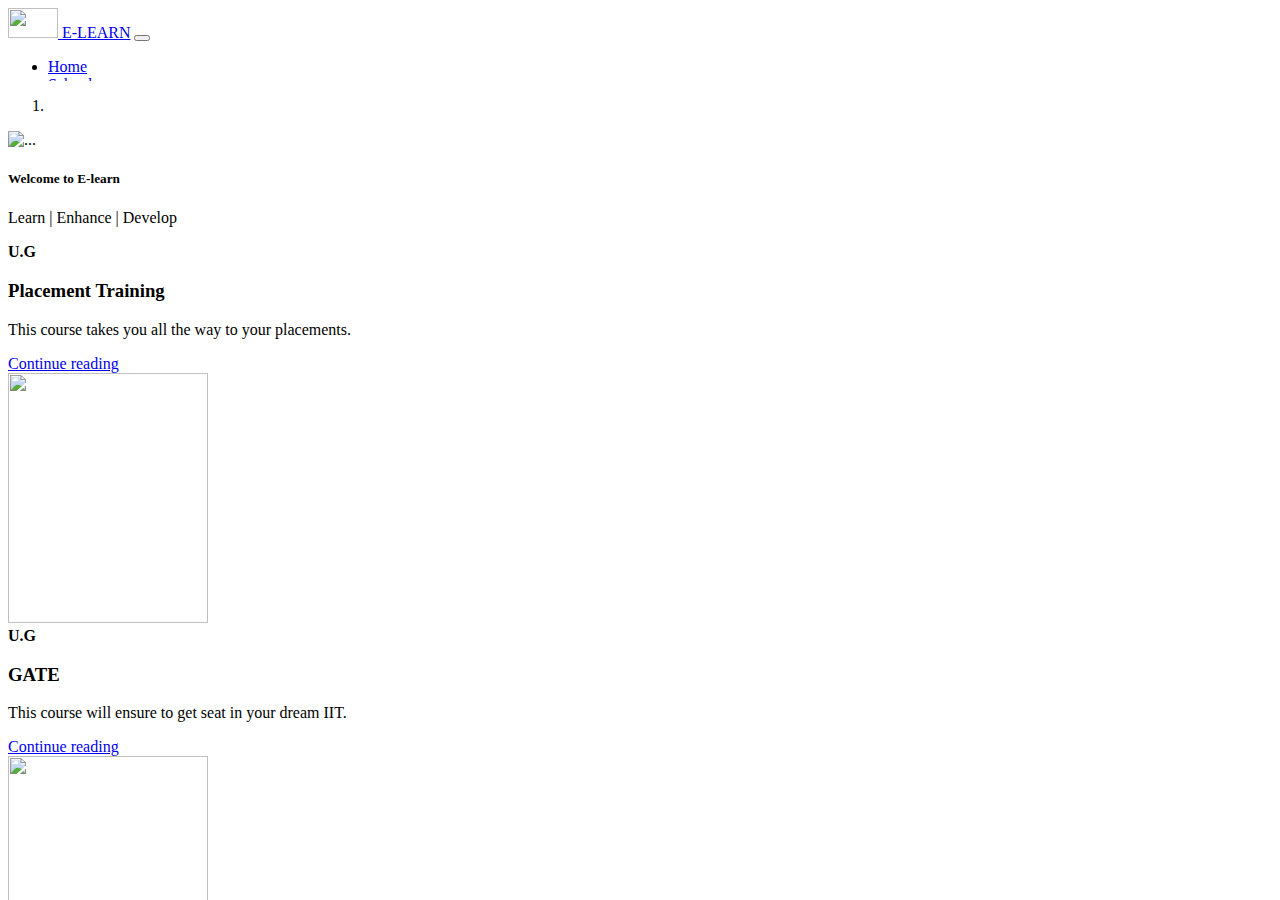
<file: ekathra web/index.html>
<!DOCTYPE html>
<html lang="en">
  <head>
    <meta charset="UTF-8" />
    <meta http-equiv="X-UA-Compatible" content="IE=edge" />
    <meta name="viewport" content="width=device-width, initial-scale=1.0" />
    <title>Elearn</title>
    <frameset rows="9%,91%" border="0">
      <frame src="navbar.html" name="c2"></frame>

      <frame src="home.html" name="main"></frame>
    </frameset>
  </head>
</html>
</file>
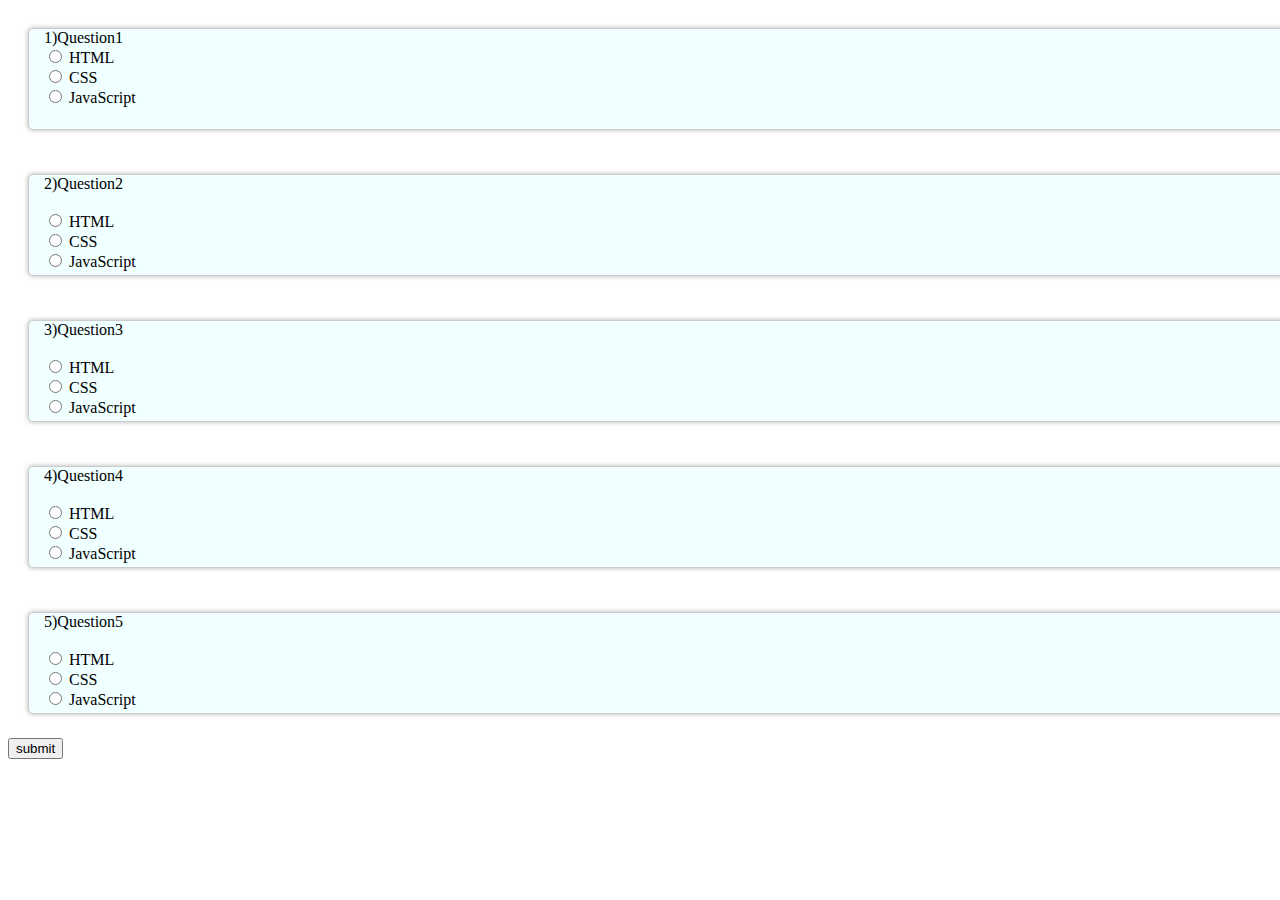
<file: ekathra web/assignment.html>
<!DOCTYPE html>
<html lang="en">
  <head>
    <meta charset="UTF-8" />
    <meta http-equiv="X-UA-Compatible" content="IE=edge" />
    <meta name="viewport" content="width=device-width, initial-scale=1.0" />
    <title>Assignment</title>
    <style>
       
        .ques{
            display: inline-block;
    margin: 20px;
    border: 1px solid #ccc;
    border-radius: 5px;
    box-shadow: 0 0 5px rgba(0, 0, 0, 0.3);
    background-color: azure;
    width: 100%;
    height: 100px;
    overflow: hidden;
    padding-left: 15px;
        }
    </style>
  </head>
  <body>
    <div>
    <form action="cert.html" >
        <div class="ques">
      1)Question1<br>
      <input type="radio" id="html" name="fav_language" value="HTML">
<label for="html">HTML</label><br>
<input type="radio" id="css" name="fav_language" value="CSS">
<label for="css">CSS</label><br>
<input type="radio" id="javascript" name="fav_language" value="JavaScript">
<label for="javascript">JavaScript</label>
      <br><br>
    </div>
    
    <div class="ques">
      2)Question2<br><br>
      <input type="radio" id="html" name="fav_language" value="HTML">
<label for="html">HTML</label><br>
<input type="radio" id="css" name="fav_language" value="CSS">
<label for="css">CSS</label><br>
<input type="radio" id="javascript" name="fav_language" value="JavaScript">
<label for="javascript">JavaScript</label><br><br>
</div>
<div class="ques">
      3)Question3<br><br>
      <input type="radio" id="html" name="fav_language" value="HTML">
<label for="html">HTML</label><br>
<input type="radio" id="css" name="fav_language" value="CSS">
<label for="css">CSS</label><br>
<input type="radio" id="javascript" name="fav_language" value="JavaScript">
<label for="javascript">JavaScript</label><br><br>
</div>

<div class="ques">
      4)Question4<br><br>
      <input type="radio" id="html" name="fav_language" value="HTML">
<label for="html">HTML</label><br>
<input type="radio" id="css" name="fav_language" value="CSS">
<label for="css">CSS</label><br>
<input type="radio" id="javascript" name="fav_language" value="JavaScript">
<label for="javascript">JavaScript</label><br><br>
</div>


<div class="ques">

      5)Question5<br><br>
      <input type="radio" id="html" name="fav_language" value="HTML">
<label for="html">HTML</label><br>
<input type="radio" id="css" name="fav_language" value="CSS">
<label for="css">CSS</label><br>
<input type="radio" id="javascript" name="fav_language" value="JavaScript">
<label for="javascript">JavaScript</label>
      <br>
      <br>
      <br>
    </div>
     <input type="submit" value="submit"/>
    </form>
</div>
  </body>
</html>
</file>
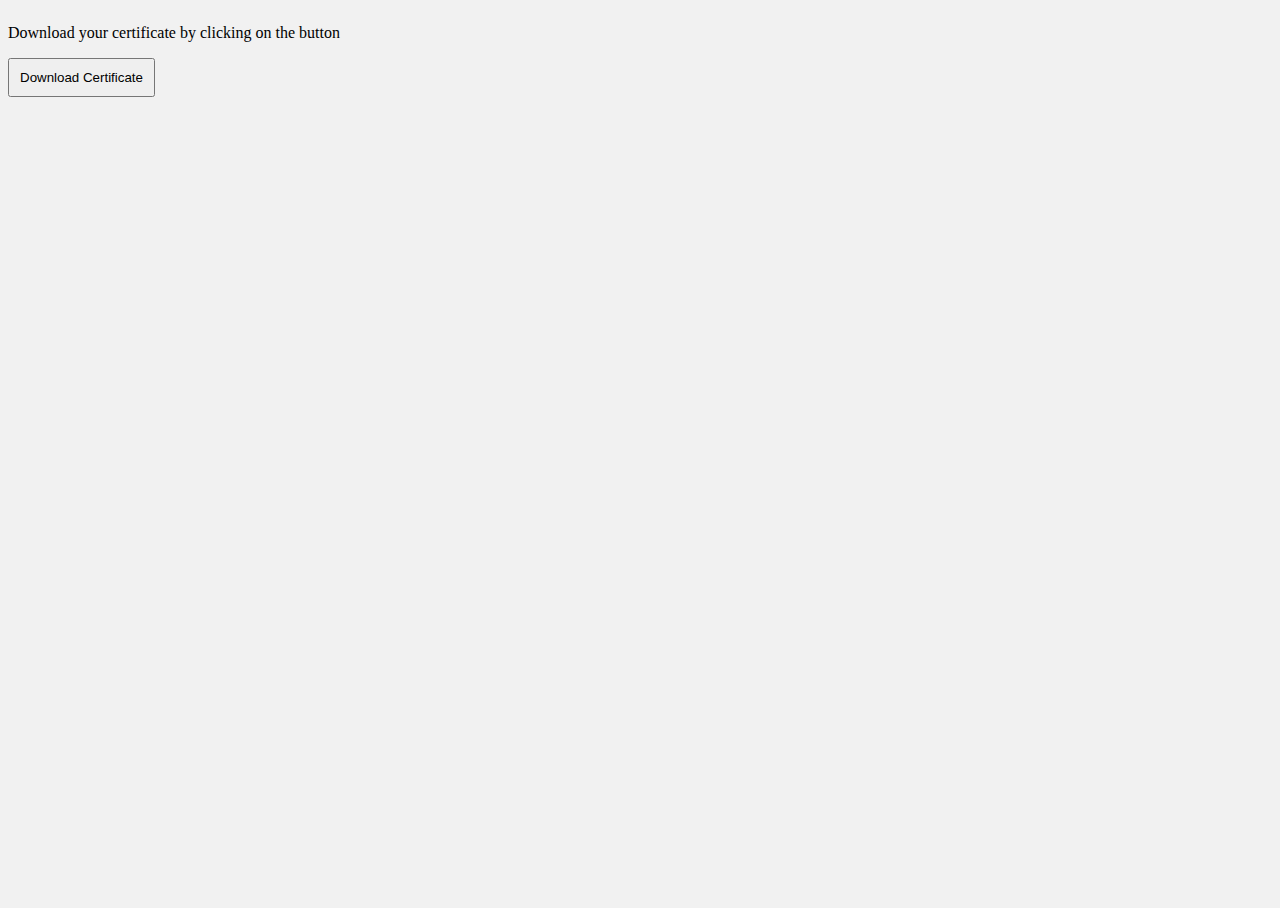
<file: ekathra web/cert.html>
<!DOCTYPE html>
<html lang="en">
<head>
    <meta charset="UTF-8">
    <meta http-equiv="X-UA-Compatible" content="IE=edge">
    <meta name="viewport" content="width=device-width, initial-scale=1.0">
    <title>download Certificate </title>
    <link rel="stylesheet" href="style.css">
</head>
<body >
    <main>
    <p>Download your certificate by clicking on the button</p>
    <button style="padding: 10px;">Download Certificate</button>
</main>
</body>
</html>
</file>
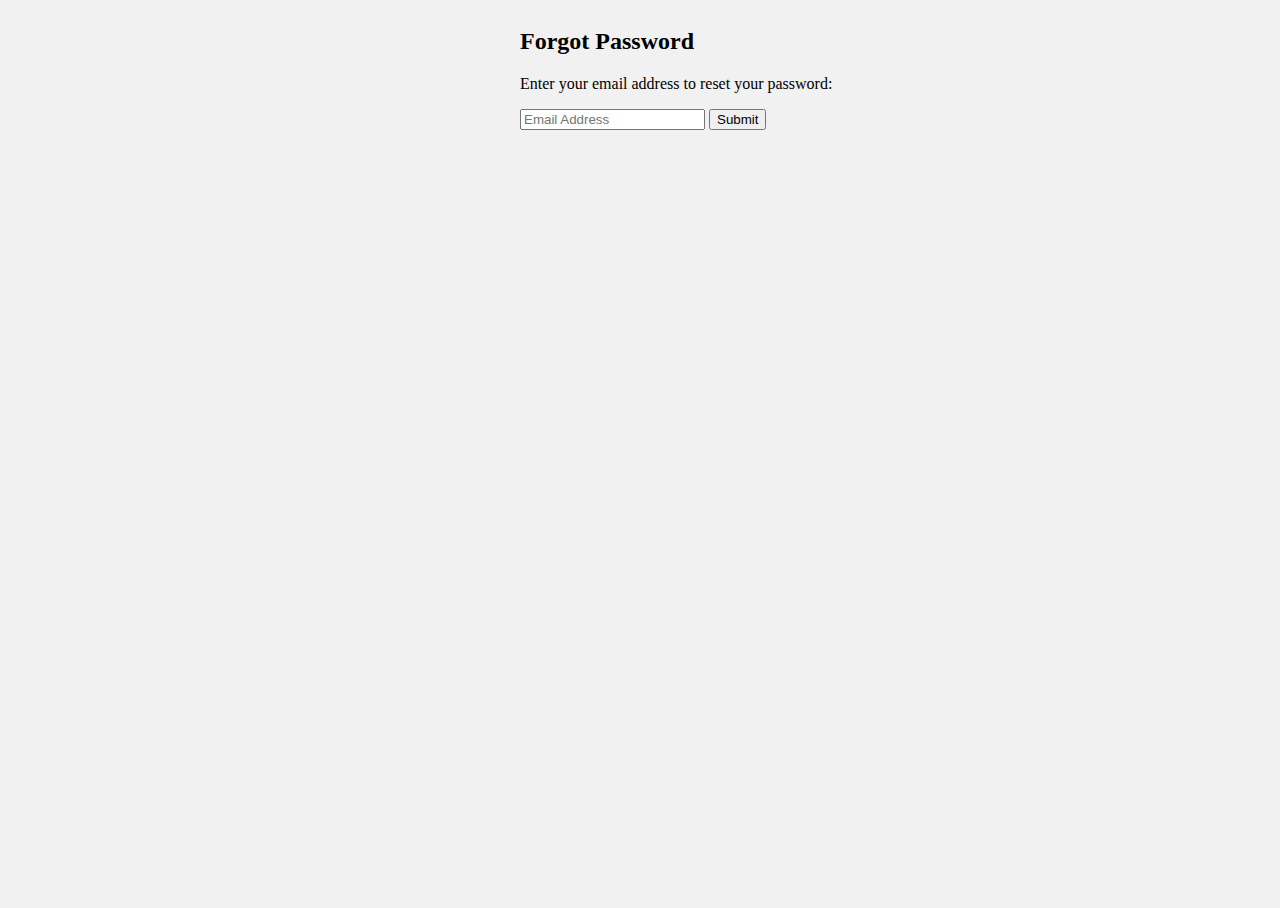
<file: ekathra web/forget.html>
<!DOCTYPE html>
<html lang="en">
<head>
    <meta charset="UTF-8">
    <meta http-equiv="X-UA-Compatible" content="IE=edge">
    <meta name="viewport" content="width=device-width  , initial-scale=1.0">
    <title>forgot password</title>
    <link rel="stylesheet" href="style.css">
</head>
<body>
    <main>
        <div style="padding-left: 40%;">
        <form action="" method="post">
            <h2>Forgot Password</h2>
            <p>Enter your email address to reset your password:</p>
            <input type="email" name="email" placeholder="Email Address" required>
            <input type="submit" value="Submit">
            </div>
    </main>
    
</body>
</html>
</file>
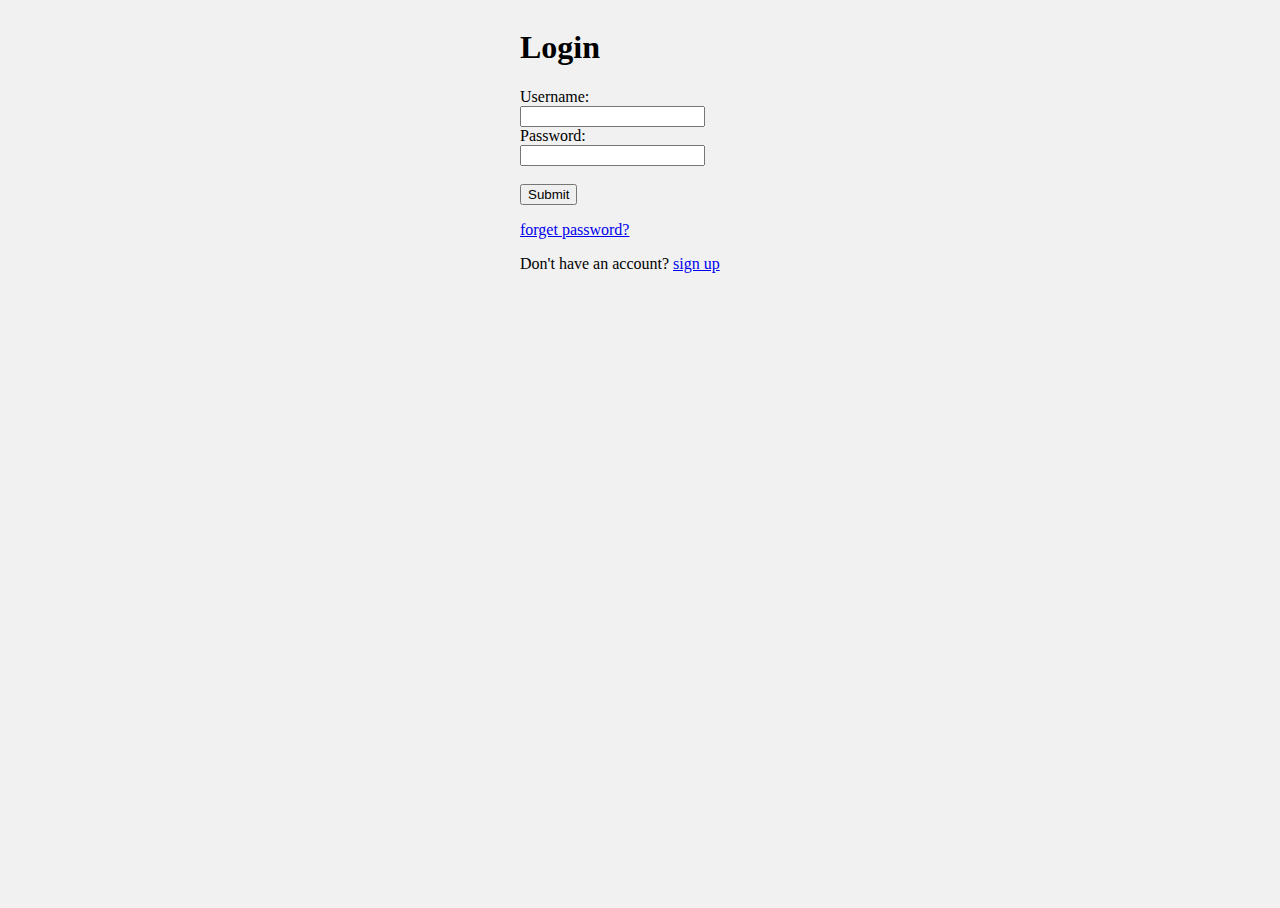
<file: ekathra web/login.html>
<!DOCTYPE html>
<html lang="en">
<head>
    <meta charset="UTF-8">
    <meta http-equiv="X-UA-Compatible" content="IE=edge">
    <meta name="viewport" content="width=device-width, initial-scale=1.0">
    <link rel="navigation" href="navigation bar.html">
    <link rel="stylesheet" href="style.css">
    <title>login</title>
    <script>  
        function validateform(){  
        var name=document.login.username.value;  
        var password=document.login.pwd.value;  
          
        if (name==null || name==""){  
          alert("Name can't be blank");  
          return false;  
        }else if(password.length<6){  
          alert("Password must be at least 6 characters long.");  
          return false;  
          }  
        }  
        </script> 
</head>
<body>
    
    <main>
      <div style="padding-left: 40%;">
        <h1>Login</h1>
        <form name= 'login' action="home.html"  onsubmit="return validateform()">
            <label for="username">Username:</label><br>
            <input type="text" id="username" name="username"><br>
            <label for="pwd">Password:</label><br>
            <input type="password" id="pwd" name="pwd"><br><br>
            <input type="submit" value="Submit">
          </form>
          <p><a href="forget.html" target="main">forget password?</a></p>
          <p>Don't have an account? <a href="register.html" target="main">sign up</a></p>
        </div>
    </main>
    
</body>
</html>
</file>
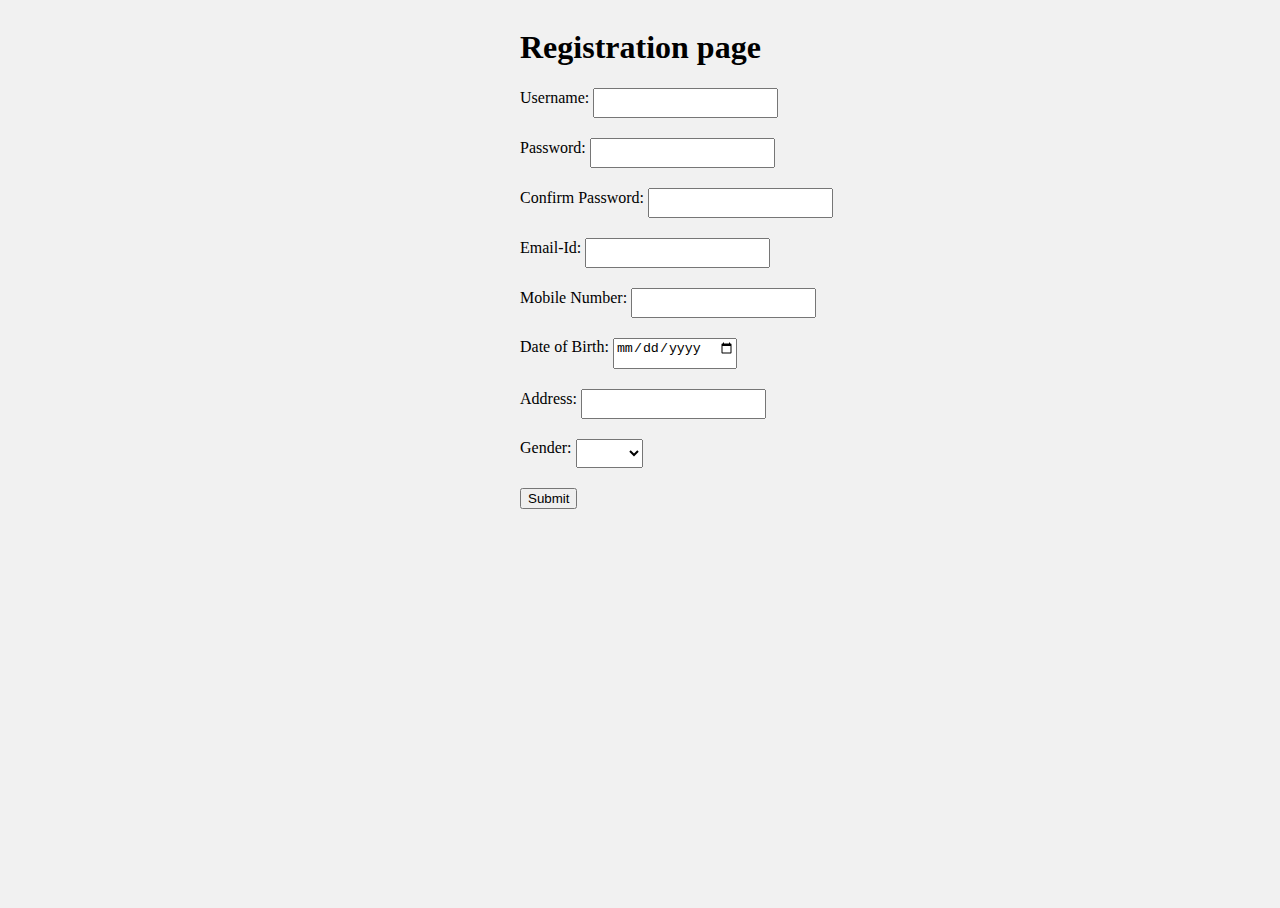
<file: ekathra web/register.html>
<!DOCTYPE html>
<html lang="en">

<head>
  <meta charset="UTF-8" />
  <meta http-equiv="X-UA-Compatible" content="IE=edge" />
  <meta name="viewport" content="width=device-width, initial-scale=1.0" />
  <link rel="navigation" href="navigation bar.html" />
  <link rel="stylesheet" href="style.css" />
  <title>register</title>
  <script>
    function validate() {
      var name = document.register.username.value;
      var password = document.register.password.value;
      var cp = document.register.confirmPassword.value;
      var email = document.register.email.value;
      var ph = document.register['mobile-number'].value;
      let pattern = /^[6-9]\d{9}$/;
      let pat = /^[\w][\w]+[@][\w]+[.][\w]+$/;
      if (name.length < 6) {
        alert("User Name must be at least 6 characters long.");
        return false;
      } else if (password.length < 8) {
        alert("Password must be at least 8 characters long.");
        return false;
      } else if (password !== cp) {
        alert("Password doesn't match!");
        return false;
      }  else if (ph.length !== 10) {
        alert("Mobile number must be 10 characters long.");
        return false;
      } else if (!ph.match(pattern)) {
        alert("Mobile number must start with digits 6 to 9.");
        return false;
      } else if (!email.match(pat)) {
        alert("Email doesn't match pattern.");
        return false;
      }
    }
  </script>
  
</head>
<body>
  <main>
    <div style="padding-left: 40%;">
    <h1>Registration page</h1>
    <form name='register' action="login.html" onsubmit="return validate()">
      <label for="username" style="padding-bottom: 5px">Username:</label>
      <input type="text" id="username" name="username" required style="padding-bottom: 10px; margin-bottom: 20px" />
      <br />
      <label for="password" style="padding-bottom: 5px">Password:</label>
      <input type="password" id="password" name="password" required style="padding-bottom: 10px; margin-bottom: 20px" />
      <br />
      <label for="confirm-password" style="padding-bottom: 5px">Confirm Password:</label>
      <input type="password" id="confirm-password" name="confirmPassword" required style="padding-bottom: 10px; margin-bottom: 20px" />
      <br />
      <label for="email" style="padding-bottom: 5px">Email-Id:</label>
      <input type="email" id="email" name="email" required style="padding-bottom: 10px; margin-bottom: 20px" />
      <br />
      <label for="mobile-number" style="padding-bottom: 5px">Mobile Number:</label>
      <input type="tel" id="mobile-number" name="mobile-number" required
        style="padding-bottom: 10px; margin-bottom: 20px" />
      <br />
      <label for="dob" style="padding-bottom: 5px">Date of Birth:</label>
      <input type="date" id="dob" name="dob" required style="padding-bottom: 10px; margin-bottom: 20px" />
      <br />
      <label for="address" style="padding-bottom: 5px">Address:</label>
      <input type="text" id="address" name="address" required style="padding-bottom: 10px; margin-bottom: 20px" />
      <br />
      <label for="gender" style="padding-bottom: 5px">Gender:</label>
      <select id="gender" name="gender" required style="padding-bottom: 10px; margin-bottom: 20px">
        <option value=""></option>
        <option value="male">Male</option>
        <option value="female">Female</option>
        <option value="other">Other</option>
      </select>
      <br />
      <input type="submit" value="Submit" />
    </form>
  </div>
  </main>
</body>

</html>
</file>
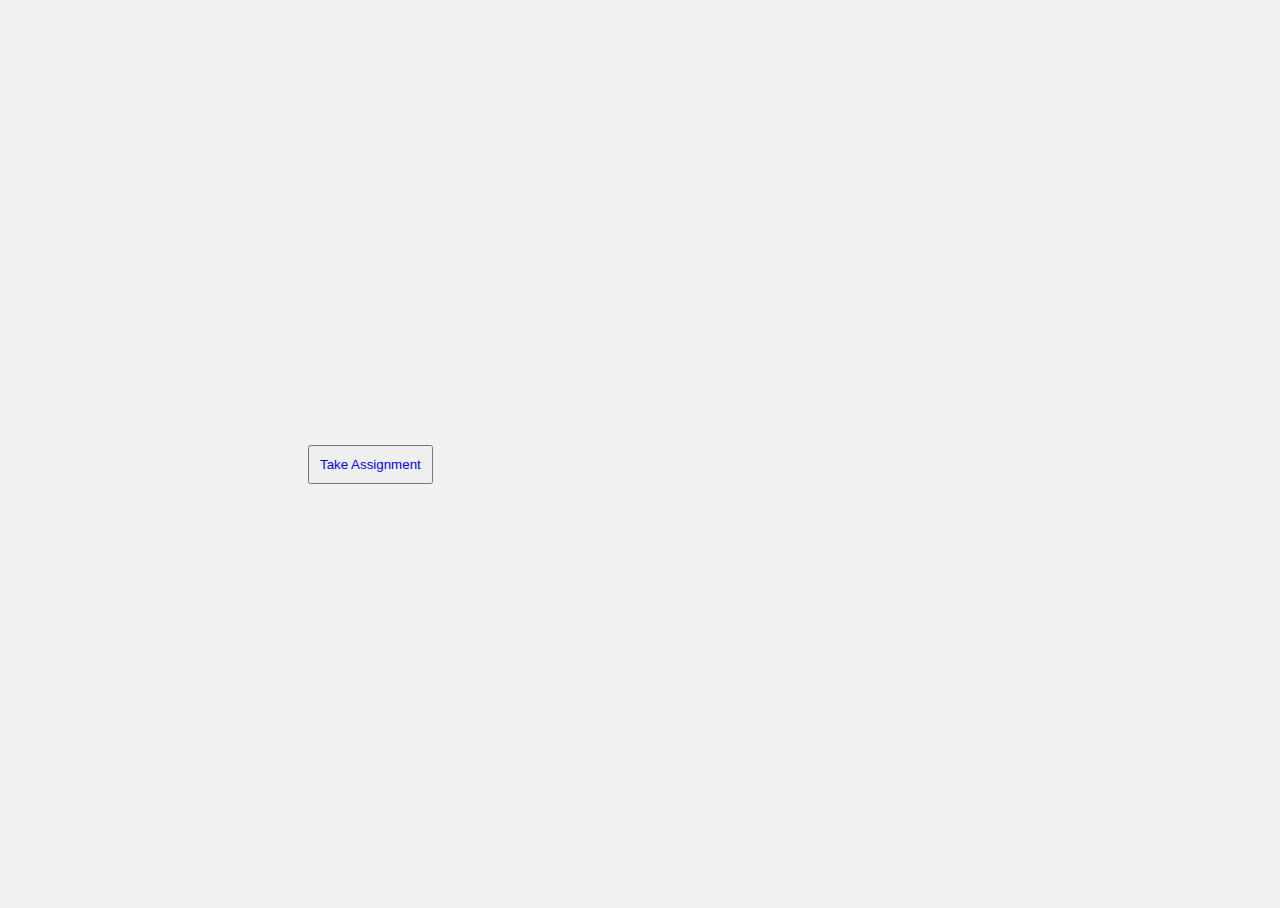
<file: ekathra web/web.html>
<!DOCTYPE html>
<html lang="en">
<head>
    <meta charset="UTF-8">
    <meta http-equiv="X-UA-Compatible" content="IE=edge">
    <meta name="viewport" content="width=device-width, initial-scale=1.0">
    <title>web</title>
    <link rel="stylesheet" href="style.css">
    
</head>
<body style="padding-left:300px ;">
    <main>
        <iframe
    
      width="860"
      height="415"
      src="https://www.youtube.com/embed/VfGW0Qiy2I0"
      title="YouTube video player"
      frameborder="0"
      allow="accelerometer; autoplay; clipboard-write; encrypted-media; gyroscope; picture-in-picture; web-share"
      allowfullscreen
    ></iframe>
    <br><br>
    <!-- <p>for whole playlist:<a href="https://youtu.be/l1EssrLxt7E">click here!</a></p> -->
    <button style="padding: 10px;"><a href="assignment.html" style="text-decoration: None;">Take Assignment</a></button>
</main>
</body>
</html>
</file>
<file: ekathra web/style.css>
body{
    /* height: 100vh; */
    overflow-x: hidden;
    /* background-color: #a4b3b6; */
    background-color: #f1f1f1;
}

main {
float: right;
width: 100%;
position: absolute;
/* right: 15%;
left: 5%;  */
height: 100vh;
align-items: center;
/* background-color: rgb(72, 9, 245); */
}
.card {
    display: inline-block;
    margin: 20px;
    border: 1px solid #ccc;
    border-radius: 5px;
    box-shadow: 0 0 5px rgba(0, 0, 0, 0.3);
    width: 250px;
    height: 300px;
    overflow: hidden;
}
.card img {
    width: 100%;
    height: 200px;
    object-fit: cover;
}
.card .title {
    padding: 10px;
    background-color: #f5f5f5;
    text-align: center;
    font-weight: bold;
}
.bookcard{
    display: inline-block;
    margin: 20px;
    border: 1px solid #ccc;
    border-radius: 5px;
    box-shadow: 0 0 5px rgba(0, 0, 0, 0.3);
    width: 300px;
    height: 400px;
    overflow: hidden;
}
.bookcard img {
    width: 100%;
    height: 300px;
    object-fit: cover;
}
.bookcard .title {
    padding: 10px;
    background-color: #f5f5f5;
    text-align: center;
    font-weight: bold;
}
.bookcard button{
    margin-right: 10px;
    float: right;
}
.fas.fa-heart {
    color: gray;
    float: left;
  }
  
  .fas.fa-heart.active {
    color: red;
    float: left;
  }
</file>
